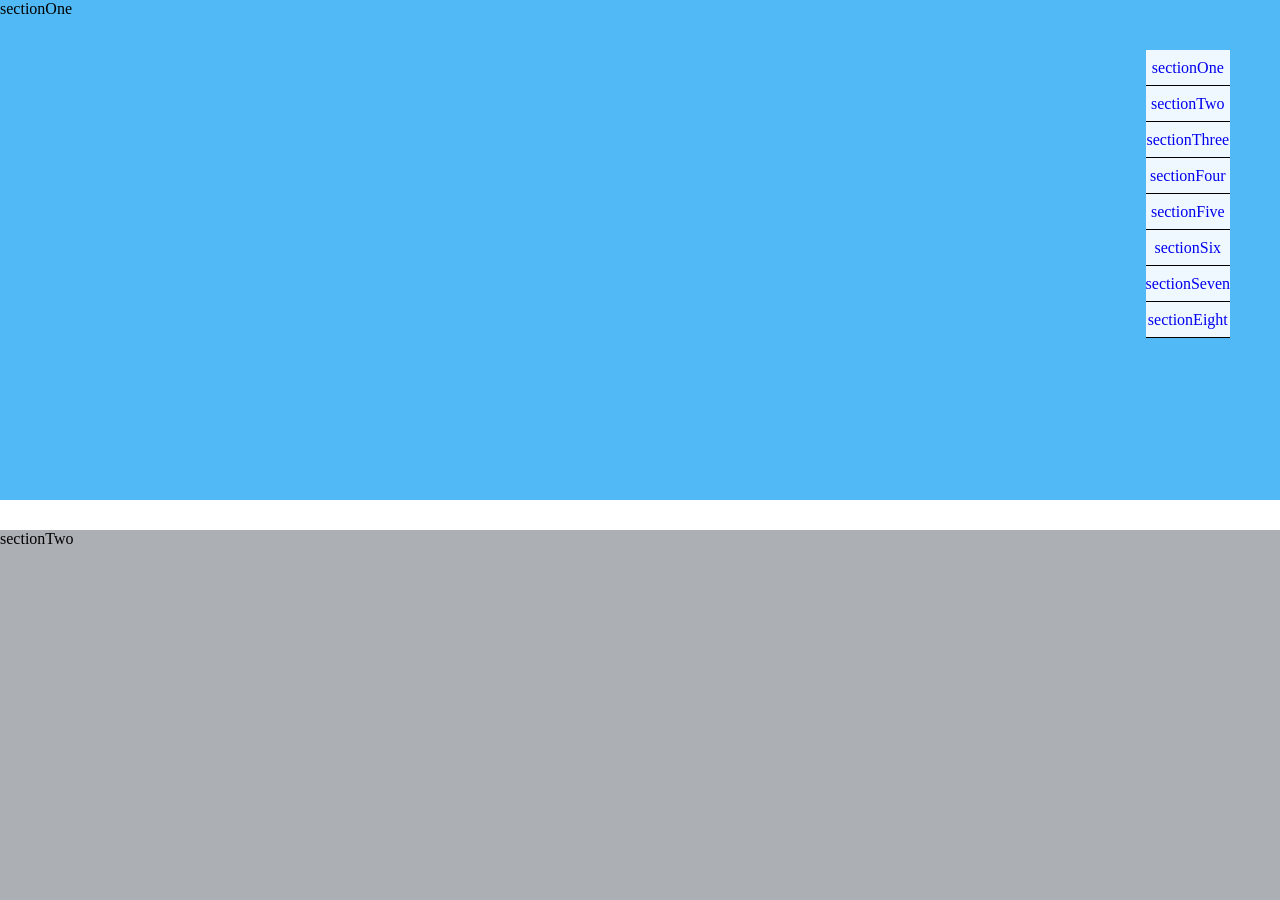
<file: html file/111.html>
<!DOCTYPE html>
<html lang="en">

<head>
    <meta charset="UTF-8">
    <meta http-equiv="X-UA-Compatible" content="IE=edge">
    <meta name="viewport" content="width=device-width, initial-scale=1.0">
    <title>Document</title>
    <style>
        * {
            padding: 0;
            margin: 0;
        }

        main {
            width: auto;
            height: 100vh;
            overflow-y: scroll;
            scroll-behavior: smooth;
        }

        body ul {
            position: fixed;
            top: 50px;
            right: 50px;
            background-color: aliceblue;
        }

        ul li {
            width: 100%;
            height: 35px;
            line-height: 35px;
            text-align: center;
            border-bottom: 1px solid black;
            list-style: none;
        }

        a {
            display: inline-block;
            width: 100%;
            height: 100%;
            text-decoration: none;
        }

        a:hover {
            color: brown;
        }
    </style>

</head>

<body>
    <ul>
        <li> <a href="#sectionOne"> sectionOne</a> </li>
        <li> <a href="#sectionTwo"> sectionTwo</a> </li>
        <li> <a href="#sectionThree"> sectionThree</a> </li>
        <li> <a href="#sectionFour"> sectionFour</a> </li>
        <li> <a href="#sectionFive"> sectionFive</a> </li>
        <li> <a href="#sectionSix"> sectionSix</a> </li>
        <li> <a href="#sectionSeven"> sectionSeven</a> </li>
        <li> <a href="#sectionEight"> sectionEight</a> </li>
    </ul>
    <main>
        <section id="sectionOne" style="height: 500px;background-color: rgb(81, 185, 245);margin-bottom: 30px;">
            sectionOne
        </section>
        <section id="sectionTwo" style="height: 500px;background-color: rgb(172, 176, 180);margin-bottom: 30px;">
            sectionTwo</section>
        <section id="sectionThree" style="height: 500px;background-color: rgb(87, 216, 201);margin-bottom: 30px;">
            sectionThree</section>
        <section id="sectionFour" style="height: 500px;background-color: aliceblue;margin-bottom: 30px;">
            sectionFour
        </section>
        <section id="sectionFive" style="height: 500px;background-color: rgb(180, 153, 74);margin-bottom: 30px;">
            sectionFive</section>
        <section id="sectionSix" style="height: 500px;background-color: rgb(96, 99, 175);margin-bottom: 30px;">
            sectionSix</section>
        <section id="sectionSeven" style="height: 500px;background-color: rgb(224, 70, 238);margin-bottom: 30px;">
            sectionSeven</section>
        <section id="sectionEight" style="height: 500px;background-color: rgb(226, 141, 101);margin-bottom: 30px;">
            sectionEight</section>
    </main>

</body>

<script>
    const $body = (window.opera) ? (document.compatMode == "CSS1Compat" ? $('html') : $('body')) : $('html,body'),
        $section = $('section');
    var numOfPages = $section.length - 1, // 取得section
    curPage = 0, //起始頁
    scrollLock = false; //滾動開關
    function scrollPage() {
    //滑鼠滾動
    $(document).on("mousewheel DOMMouseScroll", function(e) {
    if (scrollLock) return;
    if (e.originalEvent.wheelDelta > 0 || e.originalEvent.detail < 0)
        navigateUp();
    else
        navigateDown();
    });
    //鍵盤上下鍵
    $(document).on("keydown", function(e) {
    if (scrollLock) return;
    if (e.which === 38)
        navigateUp();
    else if (e.which === 40)
        navigateDown();
    });
}</script>


</html>
</file>
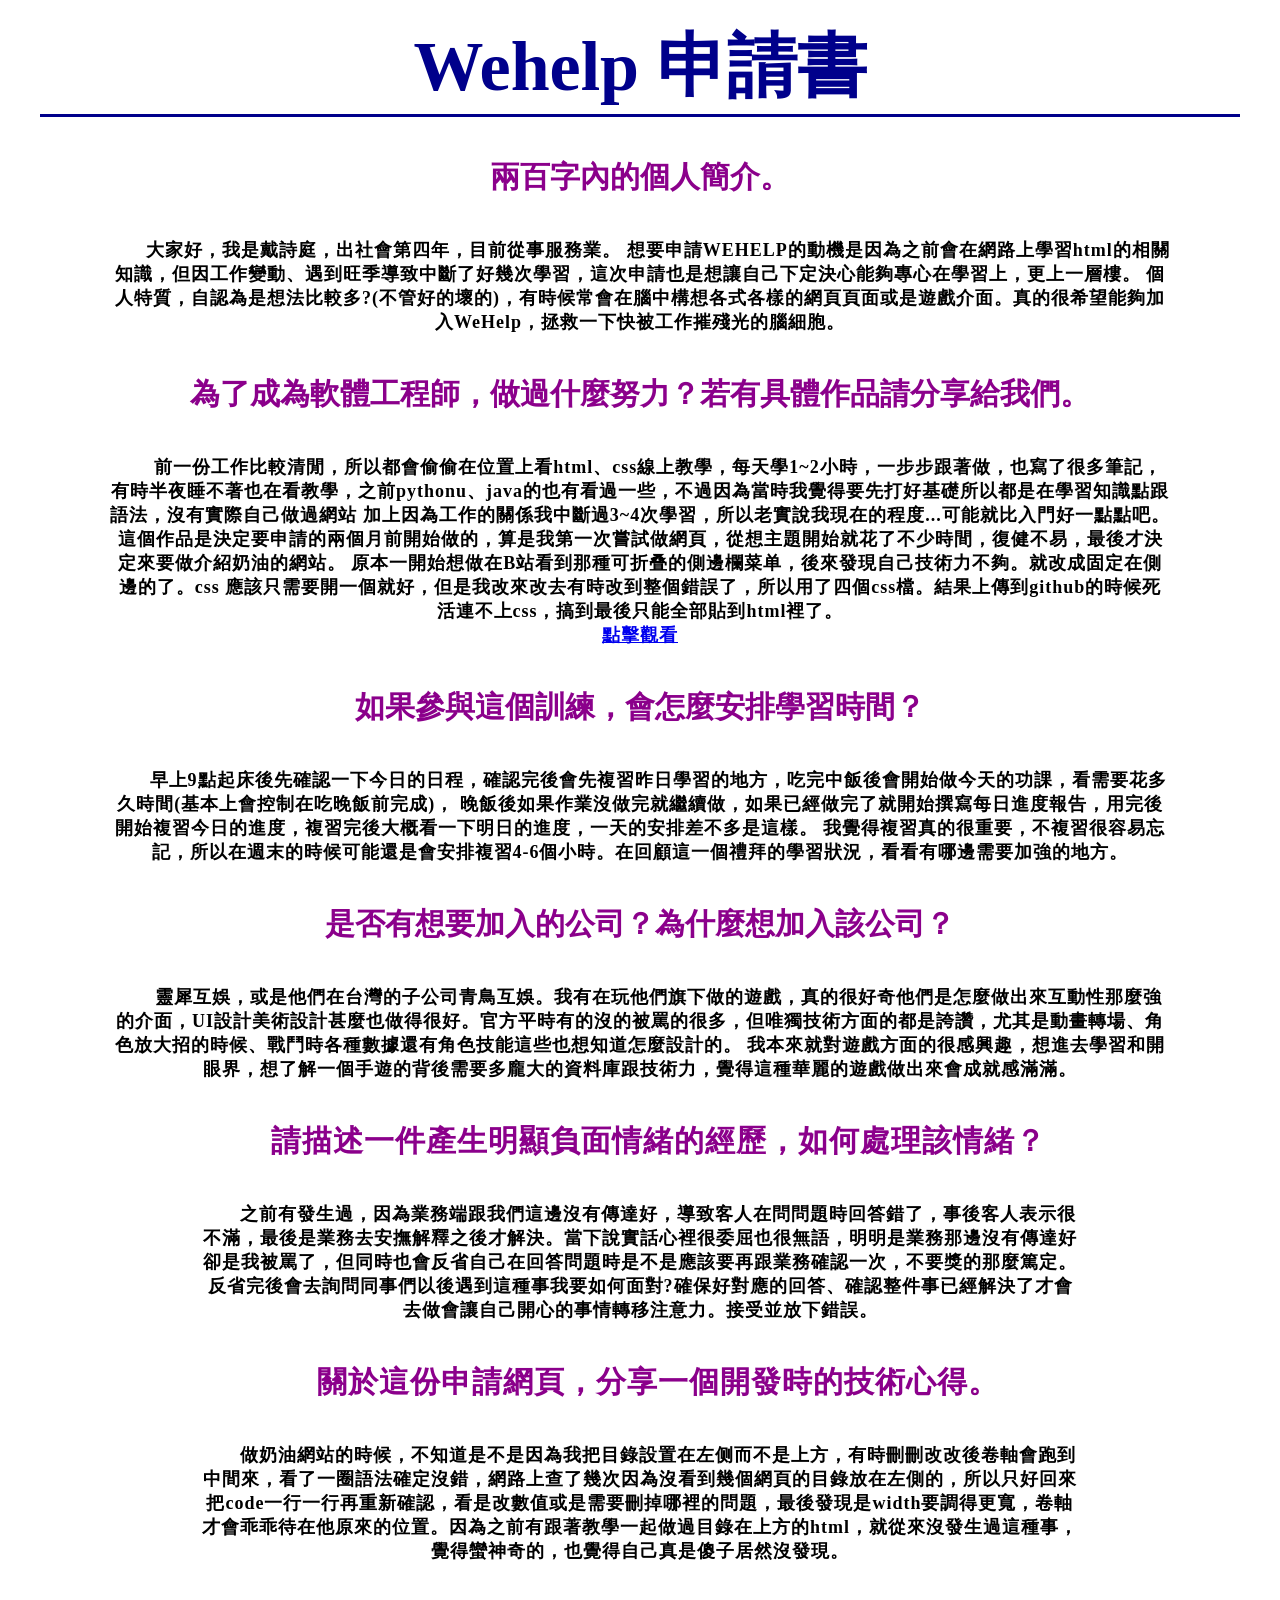
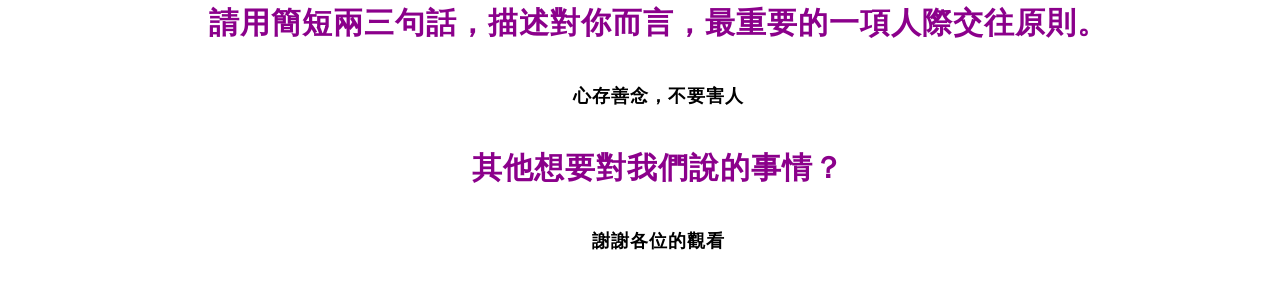
<file: html file/abc.html>
<!DOCTYPE html>
<html lang="en">
    <head>
        <meta charset="UTF-8">
        <meta name="viewport" content="width=device-width, initial-scale=1.0">
        <title>Wehelp 申請書</title>
            <style>
                * {margin: 0; padding: 0;}
    
                body { background-image: url(https://github.com/diaaaaaaaaa/abcde.github.io/blob/main/html%20file/image/flower-frame-printable-template.png?raw=true);background-repeat:cover;background-position: center; margin: 20px }
    
            h1 {
                color:darkblue;
                font-size: 70px;
                margin: 20px;
                border-bottom-style:solid;
                font-weight: bold;
                text-align: center;
            }
    
            h3 {
                color:darkmagenta;
                font-size: 30px;
                text-align: center;
                margin: 40px;
            }
    
            div {
                margin: 30px;
                font-size: 18px;
                color: black;
                font-weight:bolder;
                letter-spacing: 1px;
                position: relative;
                margin: 30px 90px;
                text-align: center;
                text-indent: 2em;
            
            } 
        </style> 
        
    </head>
    
    <h1>Wehelp 申請書</h1>
    <body>
    <h3>兩百字內的個人簡介。</h3>
        <div>大家好，我是戴詩庭，出社會第四年，目前從事服務業。
            想要申請WEHELP的動機是因為之前會在網路上學習html的相關知識，但因工作變動、遇到旺季導致中斷了好幾次學習，這次申請也是想讓自己下定決心能夠專心在學習上，更上一層樓。
            個人特質，自認為是想法比較多?(不管好的壞的)，有時候常會在腦中構想各式各樣的網頁頁面或是遊戲介面。真的很希望能夠加入WeHelp，拯救一下快被工作摧殘光的腦細胞。
        </div>
    <h3>為了成為軟體工程師，做過什麼努力？若有具體作品請分享給我們。</h3>
        <div>
            前一份工作比較清閒，所以都會偷偷在位置上看html、css線上教學，每天學1~2小時，一步步跟著做，也寫了很多筆記，有時半夜睡不著也在看教學，之前pythonu、java的也有看過一些，不過因為當時我覺得要先打好基礎所以都是在學習知識點跟語法，沒有實際自己做過網站
            加上因為工作的關係我中斷過3~4次學習，所以老實說我現在的程度...可能就比入門好一點點吧。
            這個作品是決定要申請的兩個月前開始做的，算是我第一次嘗試做網頁，從想主題開始就花了不少時間，復健不易，最後才決定來要做介紹奶油的網站。
            原本一開始想做在B站看到那種可折叠的側邊欄菜单，後來發現自己技術力不夠。就改成固定在側邊的了。css 應該只需要開一個就好，但是我改來改去有時改到整個錯誤了，所以用了四個css檔。結果上傳到github的時候死活連不上css，搞到最後只能全部貼到html裡了。 <br>  
             <a href="https://diaaaaaaaaa.github.io/abcde.github.io/html%20file/index.html" color:white>點擊觀看</a>
    
        </div>

    <h3>如果參與這個訓練，會怎麼安排學習時間？</h3>
        <div>早上9點起床後先確認一下今日的日程，確認完後會先複習昨日學習的地方，吃完中飯後會開始做今天的功課，看需要花多久時間(基本上會控制在吃晚飯前完成)，
            晚飯後如果作業沒做完就繼續做，如果已經做完了就開始撰寫每日進度報告，用完後開始複習今日的進度，複習完後大概看一下明日的進度，一天的安排差不多是這樣。
            我覺得複習真的很重要，不複習很容易忘記，所以在週末的時候可能還是會安排複習4-6個小時。在回顧這一個禮拜的學習狀況，看看有哪邊需要加強的地方。
        </div>

    <h3>是否有想要加入的公司？為什麼想加入該公司？</h3>
        <div>
            靈犀互娛，或是他們在台灣的子公司青鳥互娛。我有在玩他們旗下做的遊戲，真的很好奇他們是怎麼做出來互動性那麼強的介面，UI設計美術設計甚麼也做得很好。官方平時有的沒的被罵的很多，但唯獨技術方面的都是誇讚，尤其是動畫轉場、角色放大招的時候、戰鬥時各種數據還有角色技能這些也想知道怎麼設計的。
            我本來就對遊戲方面的很感興趣，想進去學習和開眼界，想了解一個手遊的背後需要多龐大的資料庫跟技術力，覺得這種華麗的遊戲做出來會成就感滿滿。
    <h3> 請描述一件產生明顯負面情緒的經歷，如何處理該情緒？</h3>
        <div>
            之前有發生過，因為業務端跟我們這邊沒有傳達好，導致客人在問問題時回答錯了，事後客人表示很不滿，最後是業務去安撫解釋之後才解決。當下說實話心裡很委屈也很無語，明明是業務那邊沒有傳達好卻是我被罵了，但同時也會反省自己在回答問題時是不是應該要再跟業務確認一次，不要獎的那麼篤定。反省完後會去詢問同事們以後遇到這種事我要如何面對?確保好對應的回答、確認整件事已經解決了才會去做會讓自己開心的事情轉移注意力。接受並放下錯誤。
        </div>
    <h3>關於這份申請網頁，分享一個開發時的技術心得。</h3>
        <div>
            做奶油網站的時候，不知道是不是因為我把目錄設置在左侧而不是上方，有時刪刪改改後卷軸會跑到中間來，看了一圈語法確定沒錯，網路上查了幾次因為沒看到幾個網頁的目錄放在左側的，所以只好回來把code一行一行再重新確認，看是改數值或是需要刪掉哪裡的問題，最後發現是width要調得更寬，卷軸才會乖乖待在他原來的位置。因為之前有跟著教學一起做過目錄在上方的html，就從來沒發生過這種事，覺得蠻神奇的，也覺得自己真是傻子居然沒發現。
        </div>
    <h3>請用簡短兩三句話，描述對你而言，最重要的一項人際交往原則。</h3>
        <div>心存善念，不要害人</div>
    <h3>其他想要對我們說的事情？</h3>
        <div>
            謝謝各位的觀看
        </div>
    </body>
</html>
</file>
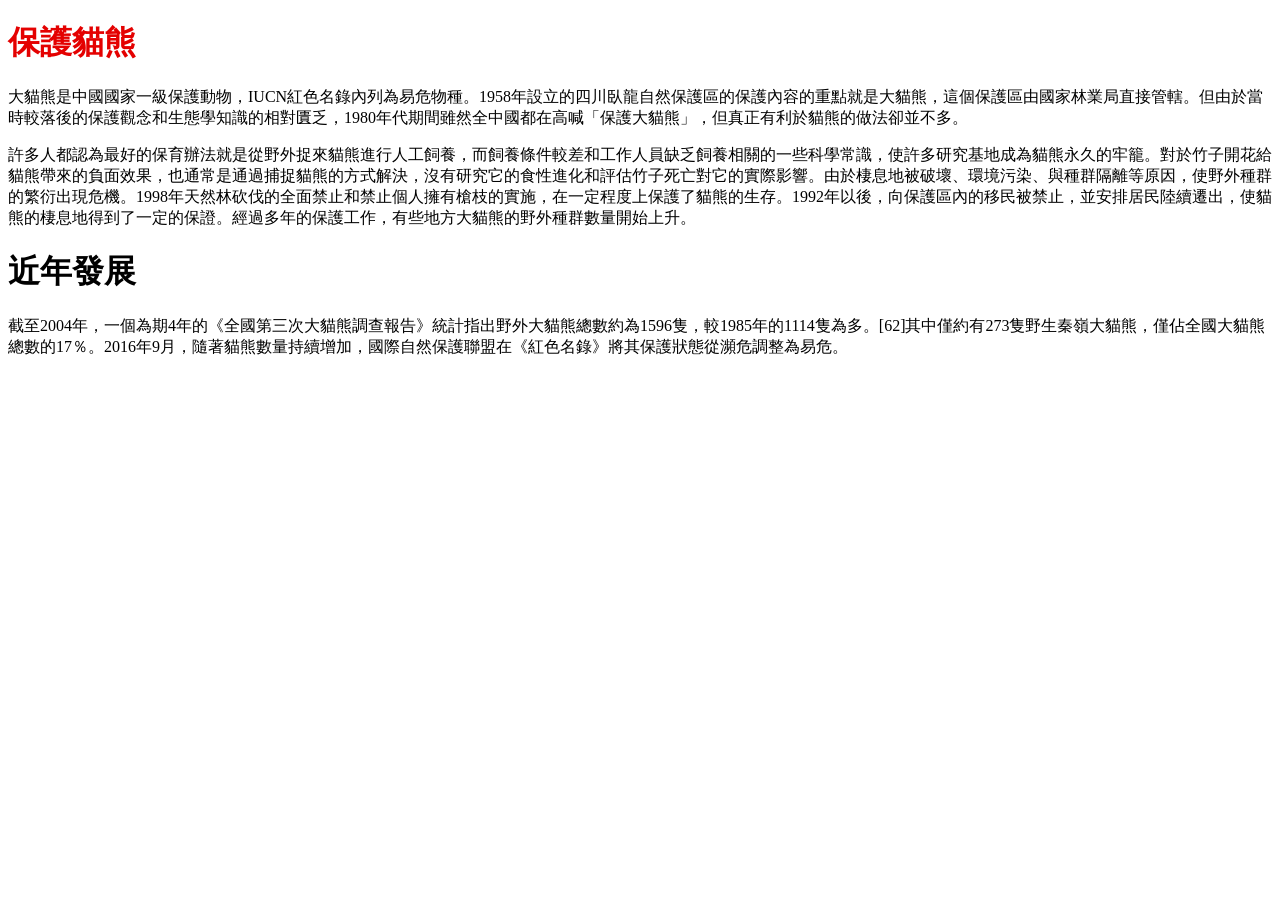
<file: html file/other/ccc.html>
<!DOCTYPE html>
<html lang="zh-Hant">
<head>
    <meta charset="UTF-8">
    <meta http-equiv="X-UA-Compatible" content="IE=edge">
    <meta name="viewport" content="width=device-width, initial-scale=1.0">
    <title>熊貓資訊網</title>
    <meta name="robots" content="index, follow" />
    <meta
        name="description"
        content="教導大家熊貓基本知識與保護熊貓工作，歡迎捐款"
    />
    <meta name="author" content="Wilson Ren" />
</head>
<body>
    <h1
    class="heading"
    style="color: rgb(228, 1, 1)"    
    onclick="alert('你剛剛按下h1標籤')"
    >
    保護貓熊
    </h1>
    <p>
    大貓熊是中國國家一級保護動物，IUCN紅色名錄內列為易危物種。1958年設立的四川臥龍自然保護區的保護內容的重點就是大貓熊，這個保護區由國家林業局直接管轄。但由於當時較落後的保護觀念和生態學知識的相對匱乏，1980年代期間雖然全中國都在高喊「保護大貓熊」，但真正有利於貓熊的做法卻並不多。
    </p>
    <p>
    許多人都認為最好的保育辦法就是從野外捉來貓熊進行人工飼養，而飼養條件較差和工作人員缺乏飼養相關的一些科學常識，使許多研究基地成為貓熊永久的牢籠。對於竹子開花給貓熊帶來的負面效果，也通常是通過捕捉貓熊的方式解決，沒有研究它的食性進化和評估竹子死亡對它的實際影響。由於棲息地被破壞、環境污染、與種群隔離等原因，使野外種群的繁衍出現危機。1998年天然林砍伐的全面禁止和禁止個人擁有槍枝的實施，在一定程度上保護了貓熊的生存。1992年以後，向保護區內的移民被禁止，並安排居民陸續遷出，使貓熊的棲息地得到了一定的保證。經過多年的保護工作，有些地方大貓熊的野外種群數量開始上升。  
    </p>

    <h1>近年發展</h1>
    <p>截至2004年，一個為期4年的《全國第三次大貓熊調查報告》統計指出野外大貓熊總數約為1596隻，較1985年的1114隻為多。[62]其中僅約有273隻野生秦嶺大貓熊，僅佔全國大貓熊總數的17％。2016年9月，隨著貓熊數量持續增加，國際自然保護聯盟在《紅色名錄》將其保護狀態從瀕危調整為易危。</p>
        
        
</body>
</html>
</file>
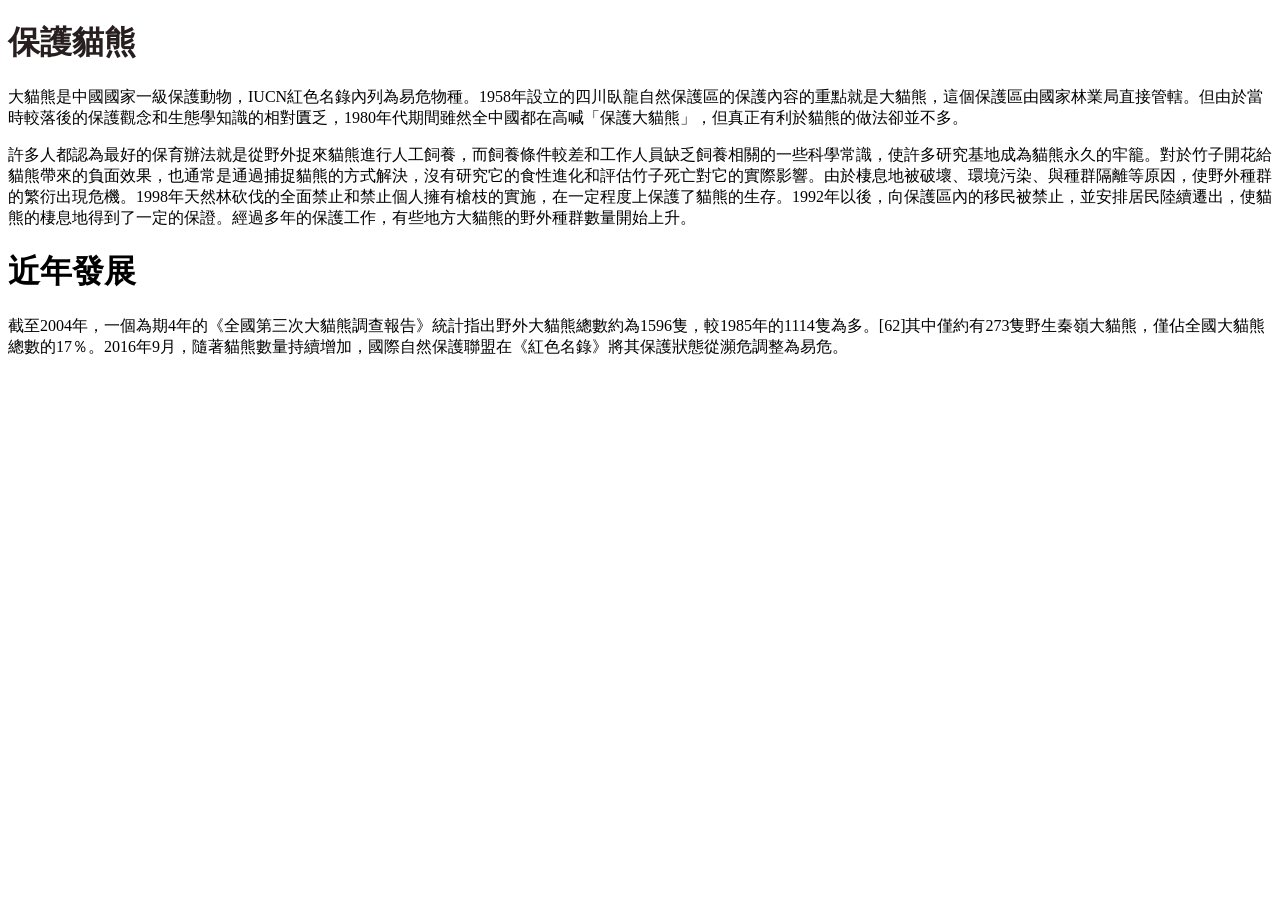
<file: html file/other/tem.html>
<!DOCTYPE html>
<html lang="zh-Hant">
    <head>
        <meta charset="utf-8" />
        <meta name="viewport" content="width=device-width, initial-scale=1" />
        <title>熊貓資訊網</title>
    </head>
    <body>
            <h1
    class="heading"
    style="color: rgb(39, 31, 31)"    
    onclick="alert('你剛剛按下h1標籤')"
    >
    保護貓熊
    </h1>
    <p>
    大貓熊是中國國家一級保護動物，IUCN紅色名錄內列為易危物種。1958年設立的四川臥龍自然保護區的保護內容的重點就是大貓熊，這個保護區由國家林業局直接管轄。但由於當時較落後的保護觀念和生態學知識的相對匱乏，1980年代期間雖然全中國都在高喊「保護大貓熊」，但真正有利於貓熊的做法卻並不多。
    </p>
    <p>
    許多人都認為最好的保育辦法就是從野外捉來貓熊進行人工飼養，而飼養條件較差和工作人員缺乏飼養相關的一些科學常識，使許多研究基地成為貓熊永久的牢籠。對於竹子開花給貓熊帶來的負面效果，也通常是通過捕捉貓熊的方式解決，沒有研究它的食性進化和評估竹子死亡對它的實際影響。由於棲息地被破壞、環境污染、與種群隔離等原因，使野外種群的繁衍出現危機。1998年天然林砍伐的全面禁止和禁止個人擁有槍枝的實施，在一定程度上保護了貓熊的生存。1992年以後，向保護區內的移民被禁止，並安排居民陸續遷出，使貓熊的棲息地得到了一定的保證。經過多年的保護工作，有些地方大貓熊的野外種群數量開始上升。  
    </p>

    <h1>近年發展</h1>
    <p>截至2004年，一個為期4年的《全國第三次大貓熊調查報告》統計指出野外大貓熊總數約為1596隻，較1985年的1114隻為多。[62]其中僅約有273隻野生秦嶺大貓熊，僅佔全國大貓熊總數的17％。2016年9月，隨著貓熊數量持續增加，國際自然保護聯盟在《紅色名錄》將其保護狀態從瀕危調整為易危。</p>
        
    </body>
</html>
</file>
